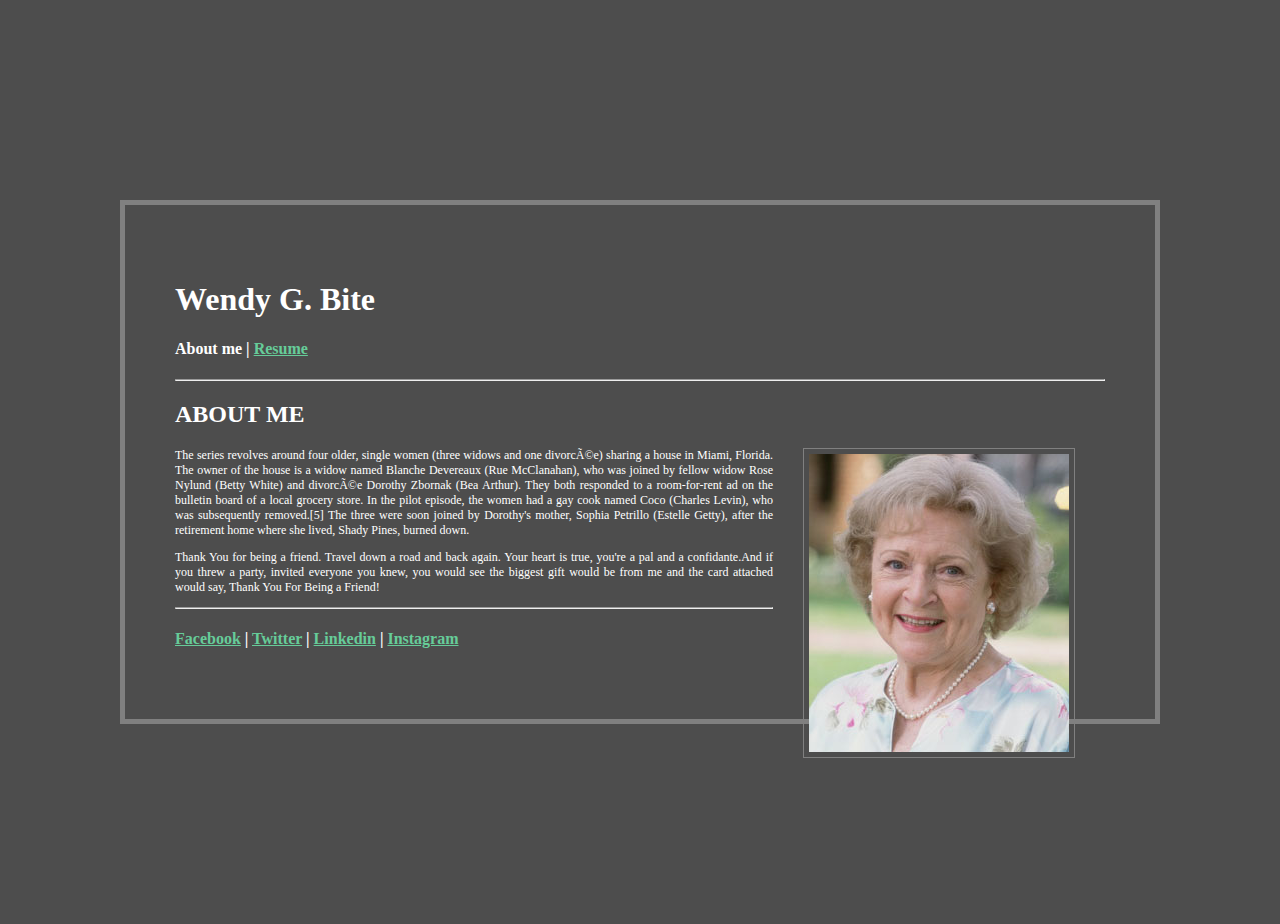
<file: index.html>
<!DOCTYPE HTML> 
<html>
<head>
	<title> ABOUT ME </title>
	<meta charset=“UTF-8”>
	<link rel="stylesheet" href="style.css">
</head>
<body>
	<div id="first_div">
		<h1 class="Subheadings">Wendy G. Bite </h1> 
<nav>
	
		<h4 class="Subheadings"> About me | <a href="Resume.html"> Resume </a> </h4> 
</nav>		
	</div>
<hr>

<h2 class="Subheadings"> ABOUT ME </h2> 

<img src="Betty-White.jpg" alt="Betty">

<p> The series revolves around four older, single women (three widows and one divorcée) sharing a house in Miami, Florida. The owner of the house is a widow named Blanche Devereaux (Rue McClanahan), who was joined by fellow widow Rose Nylund (Betty White) and divorcée Dorothy Zbornak (Bea Arthur). They both responded to a room-for-rent ad on the bulletin board of a local grocery store. In the pilot episode, the women had a gay cook named Coco (Charles Levin), who was subsequently removed.[5] The three were soon joined by Dorothy's mother, Sophia Petrillo (Estelle Getty), after the retirement home where she lived, Shady Pines, burned down.</p> 


<p> Thank You for being a friend. Travel down a road and back again. Your heart is true, you're a pal and a confidante.And if you threw a party, invited everyone you knew, you would see the biggest gift would be from me and the card attached would say, Thank You For Being a Friend!</p> 

<hr>

<h4 class="Subheadings"> <a href="http://www.facebook.com">Facebook</a> | <a href="http://www.twitter.com">Twitter</a> | <a href="http://www.linkedin.com">Linkedin</a> | <a href="http://www.Instagram.com">Instagram</a></h4>


</body>
</div>
</html>
</file>
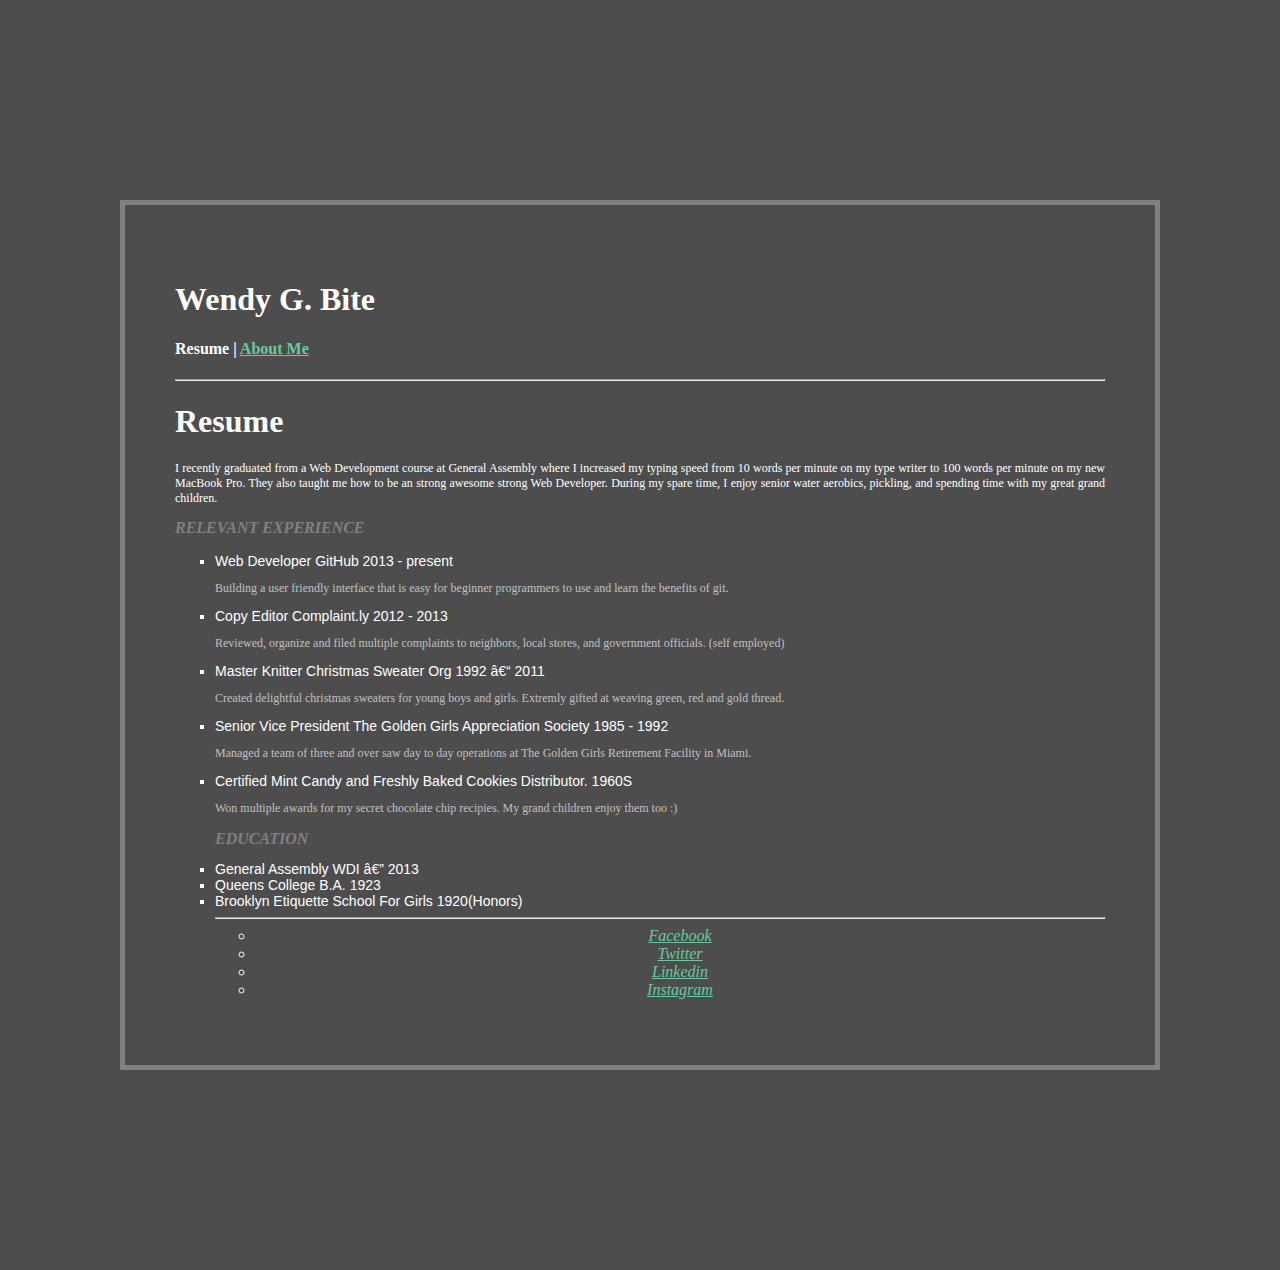
<file: Resume.html>
<!DOCTYPE HTML> 
<html>
<head>
	<title> ABOUT ME </title>
	<meta charset=“UTF-8”>
	<link rel="stylesheet" href="style.css">
</head>
<body>
	<div id="first_div">
		<h1 class="Subheadings">Wendy G. Bite </h1> 
<nav>
	
		<h4 class="Subheadings"> Resume | <a href="index.html"> About Me </a> </h4> 
</nav>		
	</div>

<hr>

<h1> Resume </h1>

<div id="Titles">

<p> I recently graduated from a Web Development course at General Assembly where I increased my typing speed from 10 words per minute on my type writer to 100 words per minute on my new MacBook Pro. They also taught me how to be an strong awesome strong Web Developer. During my spare time, I enjoy senior water aerobics, pickling, and spending time with my great grand children.</p>
		
<h2 class="ssbb"> RELEVANT EXPERIENCE </h2>

<ul style="list-style-type:square">	

<li class="bbss"> Web Developer GitHub 2013 - present </li>

<p class="description"> Building a user friendly interface that is easy for beginner programmers to use and learn the benefits of git. </p>

<li class="bbss">Copy Editor Complaint.ly 2012 - 2013 </li>

<p class="description"> Reviewed, organize and filed multiple complaints to neighbors, local stores, and government officials. (self employed)</p>

<li class="bbss"> Master Knitter Christmas Sweater Org 1992 – 2011</li>

<p class="description"> Created delightful christmas sweaters for young boys and girls. Extremly gifted at weaving green, red and gold thread. </p>

<li class="bbss"> Senior Vice President The Golden Girls Appreciation Society 1985 - 1992 </li>

<p class="description"> Managed a team of three and over saw day to day operations at The Golden Girls Retirement Facility in Miami. </p>
				
<li class="bbss"> Certified Mint Candy and Freshly Baked Cookies Distributor. 1960S </li>

<p class="description"> Won multiple awards for my secret chocolate chip recipies. My grand children enjoy them too :) </p> 

<h2 class="ssbb"> EDUCATION </h2>
		
<li class="bbss"> General Assembly WDI — 2013 </li>
<li class="bbss"> Queens College B.A. 1923 </li>
<li class="bbss"> Brooklyn Etiquette School For Girls 1920(Honors) </li>

<hr>
<ul>
<li class="websites"> <a href="http://www.facebook.com">Facebook</a> </li>
<li class="websites"><a href="http://www.twitter.com">Twitter</a> </li>
<li class="websites"><a href="http://www.linkedin.com">Linkedin</a> </li>
<li class="websites"><a href="http://www.Instagram.com">Instagram</a> </li>
</ul>

</body>
</div>
</html>
</file>
<file: style.css>
body {
	color: white;
	font-size: 16px;
	background-color: #4d4d4d;
	border-style: solid;
	border-color: grey;
	border-width: 5px;
	margin: 200px 120px 200px 120px;
	padding: 55px  50px 50px 50px;
	text-align: justify;
}

p{
	color: #FFFFFF;
	font-size: 12px;
	font-family: verdana;
}

img{
	float: right;
	border-style: solid;
	border-color: grey;
	border-width: 1px;
	padding: 5px;
	margin: 0px 30px 0px 30px;

}

a{
	color: #66cc99;
}
.websites {
	font-style: italic;
	color: white;
	font-family: verdana;
	text-align: center;

}

.description {
	font-style: normal;
	color: #C0C0C0;
	font-family: serif;

}

.ssbb {
	font-style: italic;
	color: grey;
	font-size: 16px;
}

.bbss {
	color: #FFFFFF;
	font-size: 14px;
	font-family: arial;
	list-style: square;
	}

.ddd {
	color: grey;
	font-size: 14px;
	font-style: normal;
	font-family: "verdana", Georgia, Serif
}


h1 {
	font-family: verdana;

}

h2 {
	font-style: verdana, sans-serif;
	font-size: 14px
	color: #2C3539;
}

 

li {
	font-style: verdana, 
	font-size: 16px
	color: white;

}
</file>
